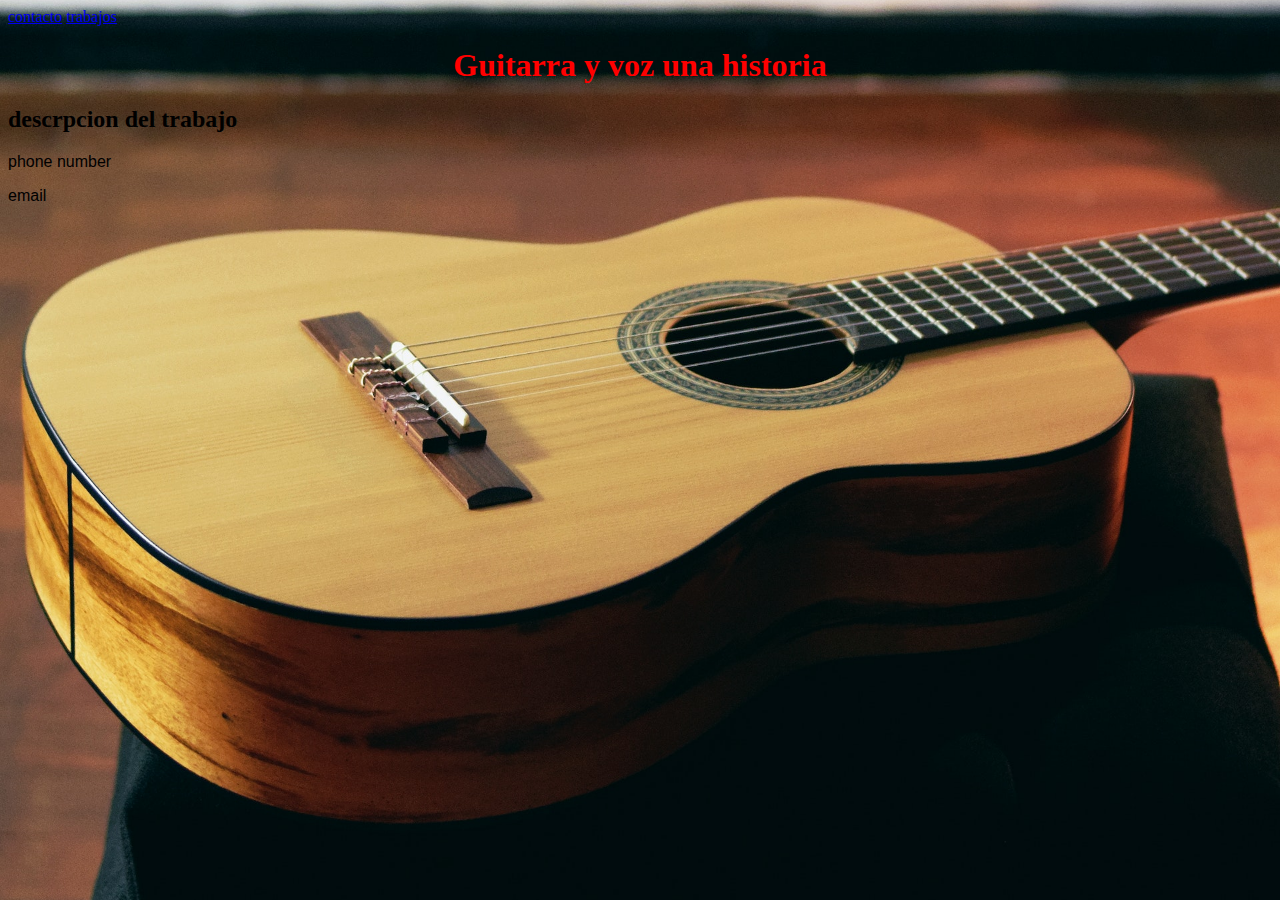
<file: index.html>
<!DOCTYPE html>
<html>

<head>
  <meta charset="utf-8">
  <meta name="viewport" content="width=device-width">
  <title>Guitarra y voz una historia</title>
  <link href="style.css" rel="stylesheet" type="text/css" />
 
</head>
<body>
	<nav>
	<a href="contacto.html">contacto</a>
	<a href="trabajos.html">trabajos</a>
	</nav>
<h1>Guitarra y voz una historia</h1>
<!--<button type="button" ">Contacto</button>-->
<h2>descrpcion del trabajo</h2>
<p>phone number</p>
<p>email</p>

</body>

</html>
</file>
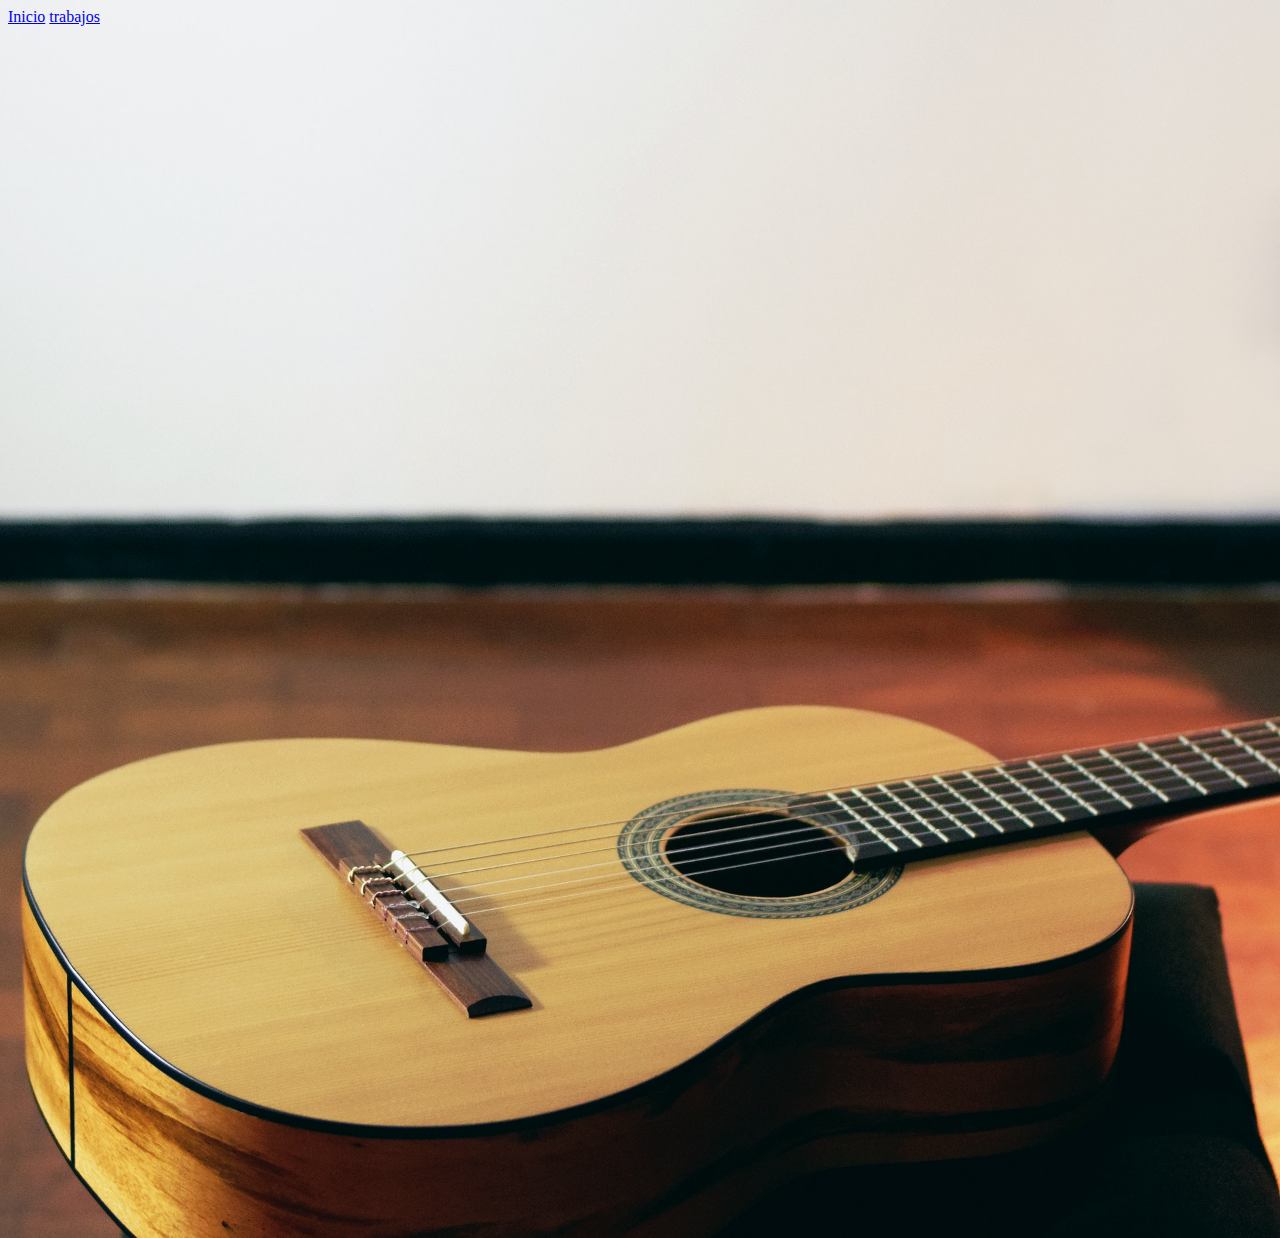
<file: contacto.html>
<!DOCTYPE html>
<html>

<head>
  <meta charset="utf-8">
  <meta name="viewport" content="width=device-width">
  <title>Guitarra y voz una historia</title>
  <link href="style.css" rel="stylesheet" type="text/css" />
  
</head>
<body>
	<nav>
		<a href="index.html">Inicio</a>
		<a href="trabajos.html">trabajos</a>
	</nav>
	<iframe src="https://docs.google.com/forms/d/e/1FAIpQLSdxtmbsifTMWV00etpsIi-tQD46qwZkC4-6hV2iitrV3bsg7Q/viewform?embedded=true" width="640" height="1200" frameborder="0" marginheight="0" marginwidth="0">Cargando…</iframe>
</body>
</html>
</file>
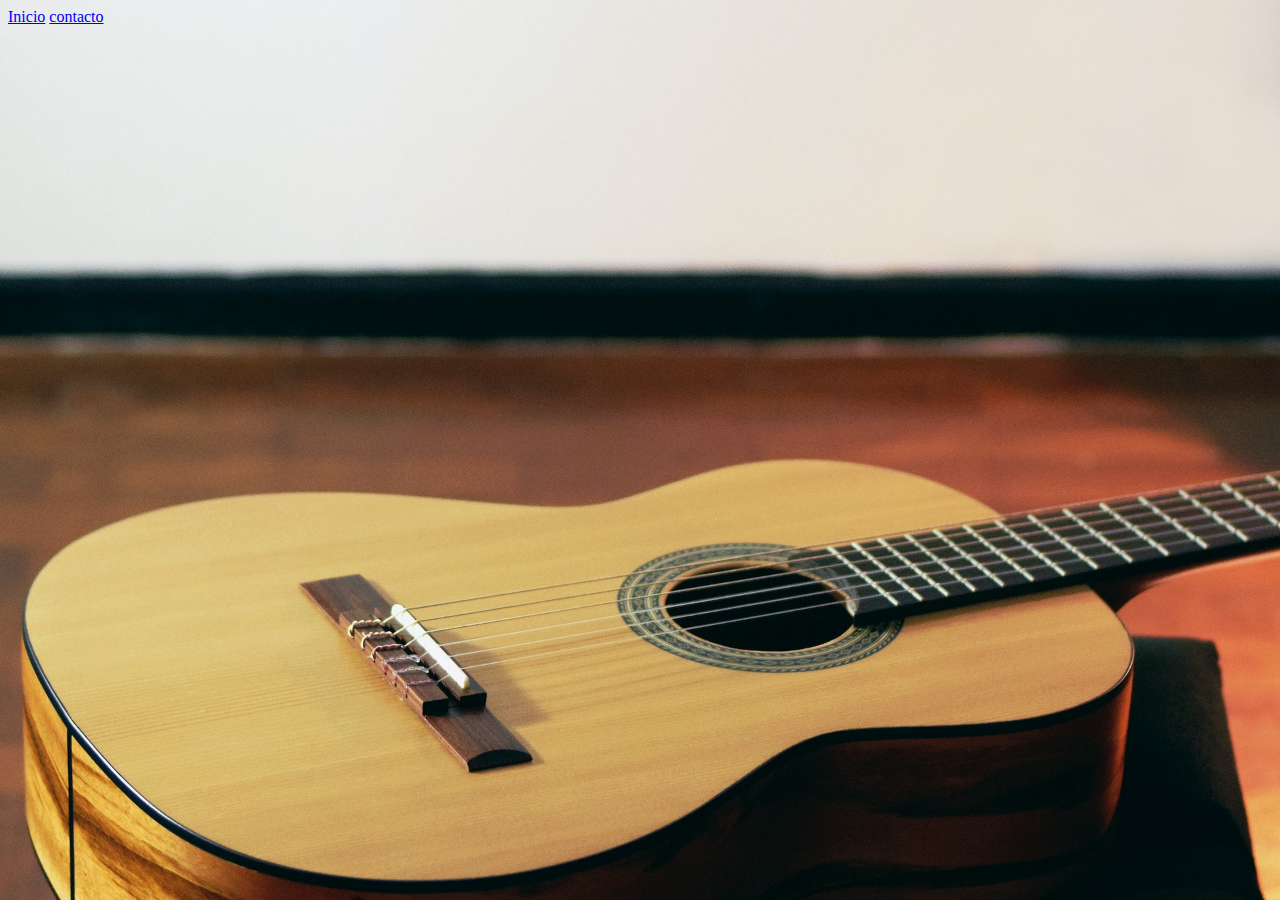
<file: trabajos.html>
<!DOCTYPE html>
<html>

<head>
  <meta charset="utf-8">
  <meta name="viewport" content="width=device-width">
  <title>Guitarra y voz una historia</title>
  <link href="style.css" rel="stylesheet" type="text/css" />

</head>
<body>
	<nav>
		<a href="index.html">Inicio</a>
		<a href="contacto.html">contacto</nav>
	
	</nav>
	<iframe style="border-radius:12px" src="https://open.spotify.com/embed/track/6AuGKilUBFyu92Sch1hdmr?utm_source=generator" width="100%" height="352" frameBorder="0" allowfullscreen="" allow="autoplay; clipboard-write; encrypted-media; fullscreen; picture-in-picture" loading="lazy"></iframe>
	
	<iframe style="border-radius:12px" src="https://open.spotify.com/embed/track/13bss19ieT8vnRFUUmfvIP?utm_source=generator" width="100%" height="352" frameBorder="0" allowfullscreen="" allow="autoplay; clipboard-write; encrypted-media; fullscreen; picture-in-picture" loading="lazy"></iframe>
</body>
</html>
</file>
<file: style.css>
img {
		width: 25%;
		 display:block; 
    }
    h1 {
		text-align: center;
		color: red;
    }
	body {
   		 background-image: url(./images/pexels-gustavo-borges-1995803.jpg);
    	background-size: cover;
    	background-position: center;
}
 
	iframe {
		margin: auto;
		width: 100%;
	}
	p{
		font-family: arial;
	}
	  body {  
	background-image: url(./images/pexels-gustavo-borges-1995803.jpg); 
		  background-size: cover;
 
}
</file>
